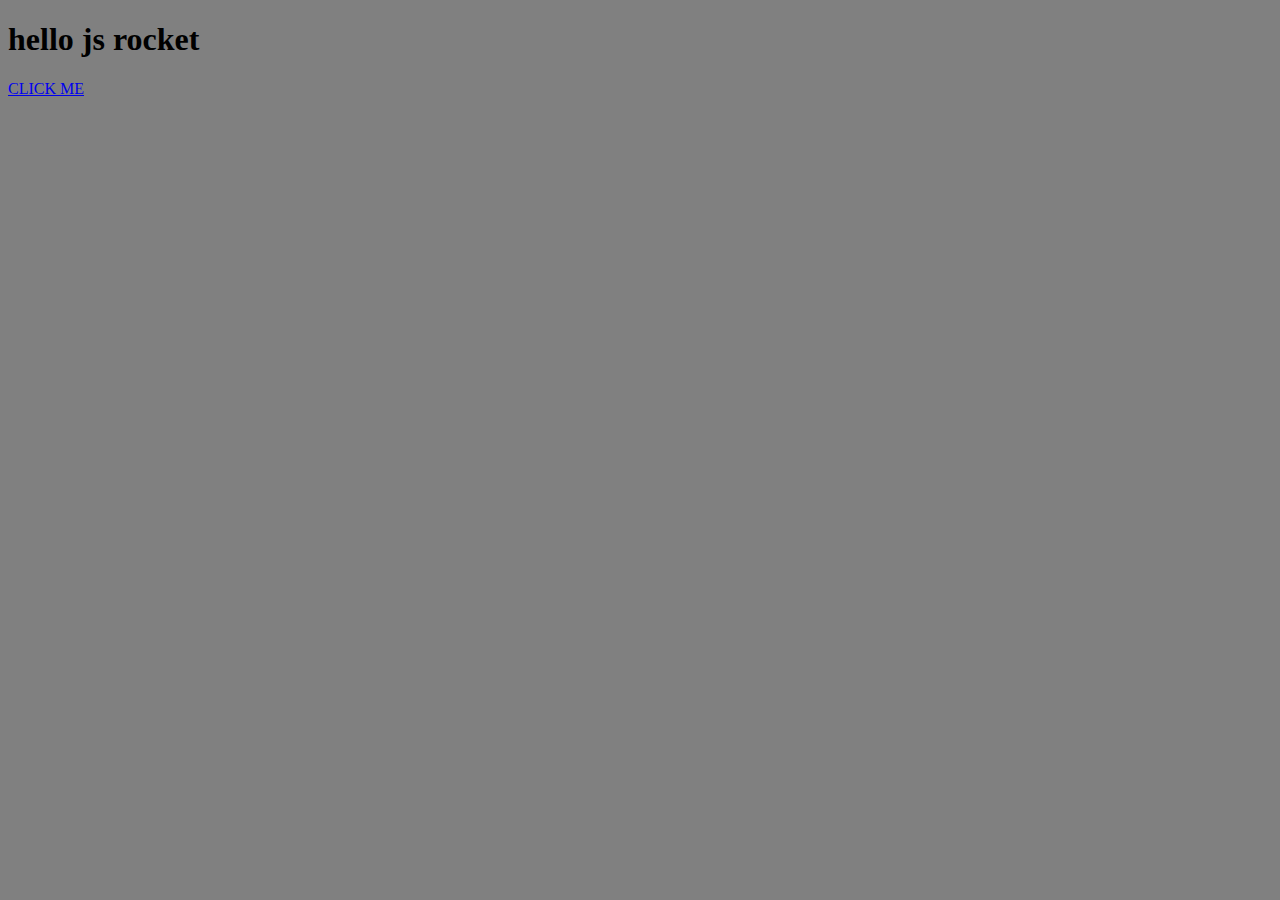
<file: index2.html>
<!DOCTYPE html>
<html>
<head>
    <title> JS Rocket    </title>
    <script type="text/javascript" src="js/script.js"> </script>
    <link rel="stylesheet" type="text/css" href="css/style.css">
    
</head>
    <body>
    <h1>hello js rocket</h1>
    <a href="#" onclick="doCoolStuff();"> CLICK ME </a>
    
    <div class="cool" id="cool">
        <p> Hello I'm cool!</p>
        </div>
    
    </body>
</html>
</file>
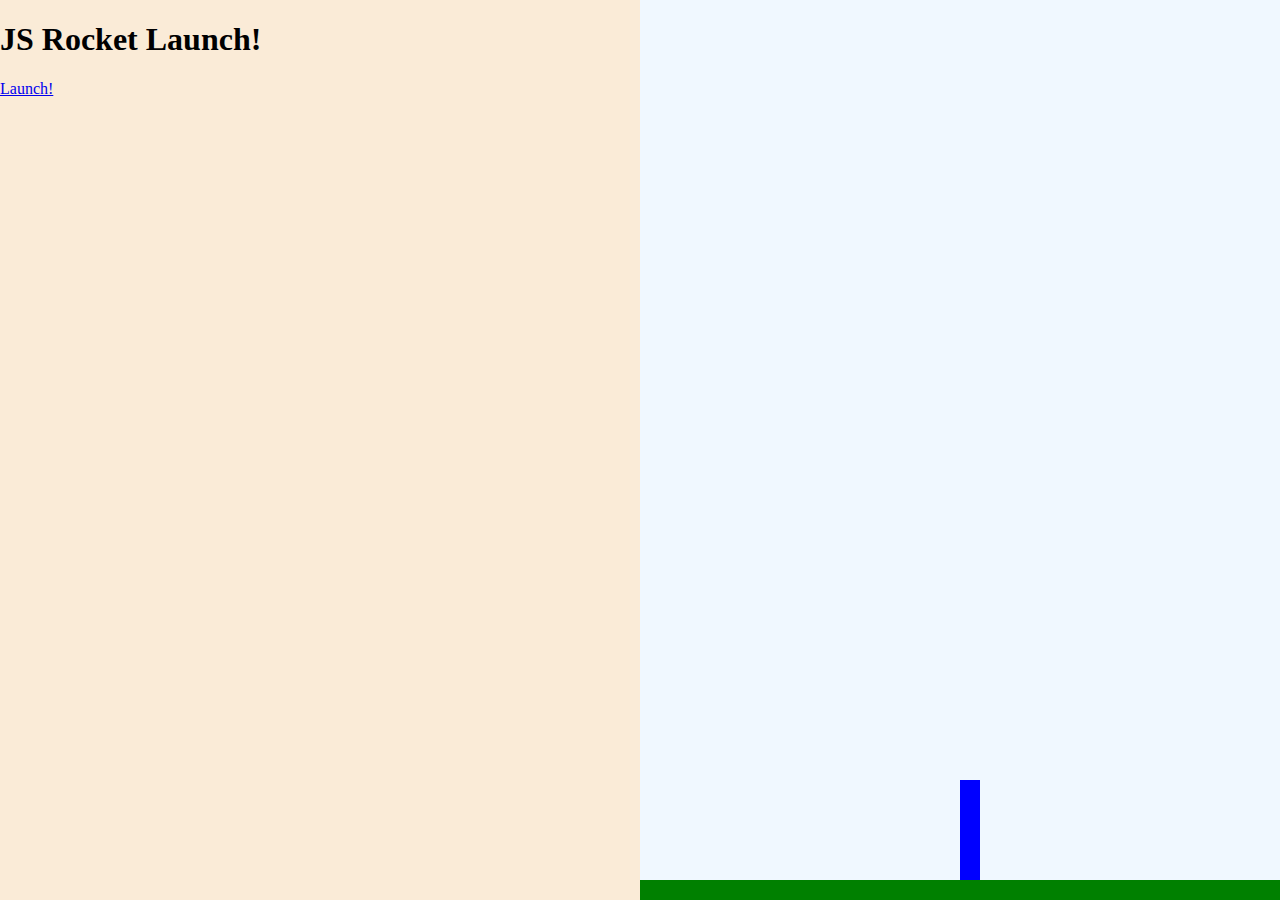
<file: index3.html>
<!DOCTYPE html>
<html>
<head>
    <title>Rocket Launch Sequence!</title>
    <link rel="stylesheet" type="text/css" href="css/rocket.css">
    <script type="text/javascript" src="js/rocket.js"></script>
    </head>
<body class="body-state1">
    <div class="left">
        <div class="state1">
            <h1> JS Rocket Launch!</h1>
            <a href="#" class="button" onclick="changeState(2);">                 Launch!</a>
        </div>
    <div class="state2">
            <h1 id="countdown">10</h1>
            <a href="#" class="button" onclick="changeState(1);">                 Abort!</a>
        </div>
    <div class="state3">
            <h1> Lift Off!</h1>
                </div>
    <div class="state4">
            <h1> Well Done!</h1>
            <a href="#" class="button" onclick="changeState(1);">                 Do It Again!</a>
        </div>
    <div class="state5">
            <h1> Oh Nooo!!!</h1>
            <a href="#" class="button" onclick="changeState(1);">                 Try Again!</a>
        </div>
    </div>
    
    <div class="right">
        <div class="ground"></div>
        <div class="rocket"></div>
    </div>
    
    
    
    
    </body>
</html>
</file>
<file: css/style.css>
body {
    background-color: grey;
}
.cool {
    visibility: hidden;
    width: 100px;
    height: 100px;
    background-color: green;
    transition: background-color 1s;
}

.cool.red {
    visibility: visible;
    background-color: red;
}
</file>
<file: css/rocket.css>
.left{
    background-color: antiquewhite;
    position: fixed;
    width: 50%;
    height: 100%;
    top: 0;
    left: 0;
}

.right{
    background-color: aliceblue;
    position: fixed;
    width: 50%;
    height: 100%;
    top: 0;
    right: 0;
}

.ground{
    background-color: green;
    position: absolute;
    bottom: 0;
    left: 0;
    width: 100%;
    height: 20px;
}

.rocket{
    position: absolute;
    left: 50%;
    bottom: 20px;
    width: 20px;
    height: 100px;
    background-color: blue;
    transition: bottom 10000ms;
}

body.body-state1 .rocket{
    transition: none;
}

body.body-state3 .rocket,
body.body-state4 .rocket{
    bottom: 100px;
}

.state1,
.state2,
.state3,
.state4,
.state5{
    display: none;
}

body.body-state1 .state1{display: block;}
body.body-state2 .state2{display: block;}
body.body-state3 .state3{display: block;}
body.body-state4 .state4{display: block;}
body.body-state5 .state5{display: block;}

a{
    
}

a.button{
    
}
</file>
